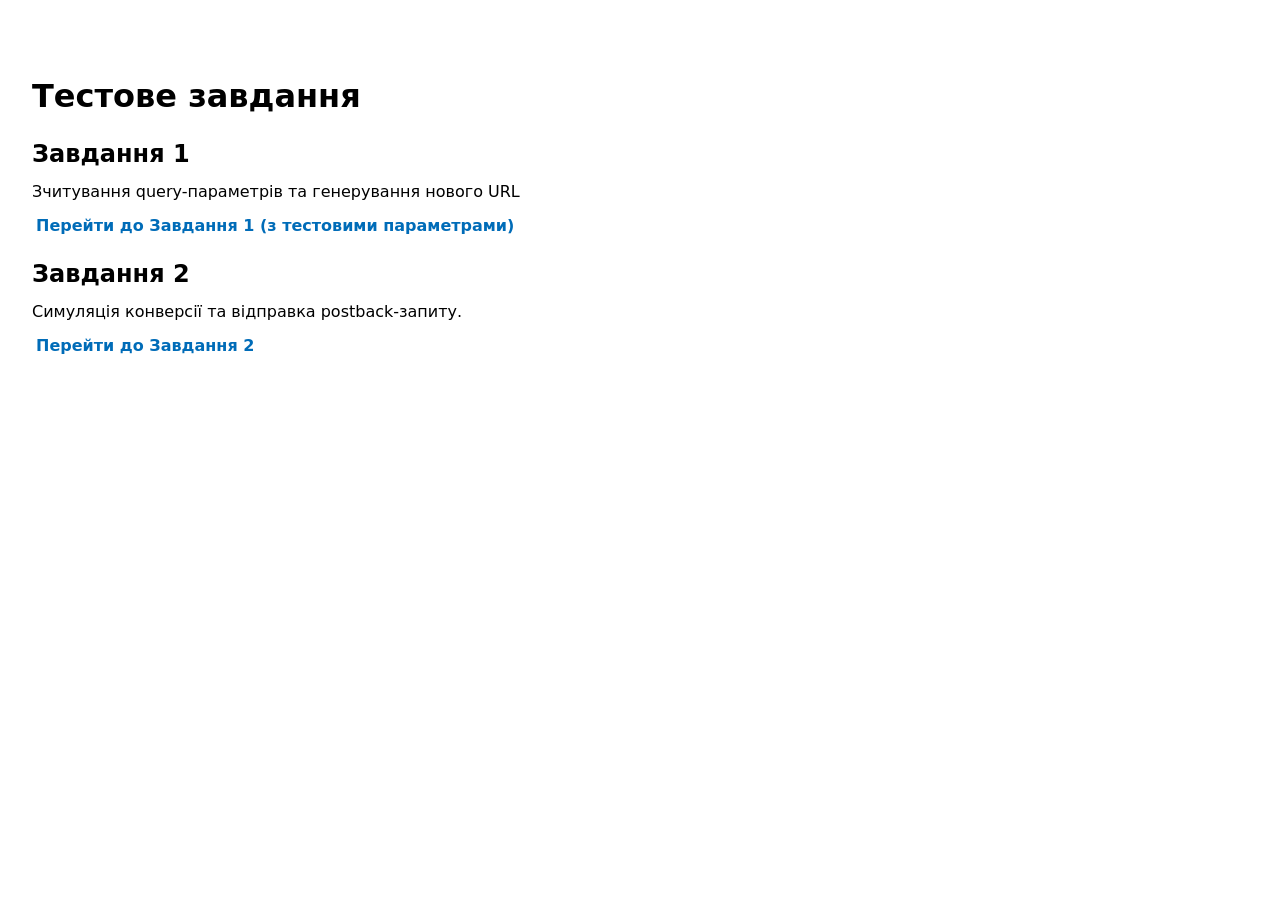
<file: index.html>
<!doctype html>
<html lang="uk">
  <head>
    <meta charset="UTF-8" />
    <meta name="viewport" content="width=device-width, initial-scale=1.0" />
    <title>Тестове завдання</title>
    <link rel="stylesheet" href="./reset.css" />
    <link rel="stylesheet" href="./style.css" />
  </head>
  <body>
    <h1>Тестове завдання</h1>

    <div>
      <h2>Завдання 1</h2>
      <p>Зчитування query-параметрів та генерування нового URL</p>
      <a
        href="./task 1/task1.html?utm_source=facebook&utm_campaign=test&utm_content=ad1"
        >Перейти до Завдання 1 (з тестовими параметрами)</a
      >
    </div>

    <div>
      <h2>Завдання 2</h2>
      <p>Симуляція конверсії та відправка postback-запиту.</p>
      <a href="https://globalvisitlog.com/cf/r/69d76e3f03568400129e8050?"
        >Перейти до Завдання 2</a
      >
    </div>
  </body>
</html>
</file>
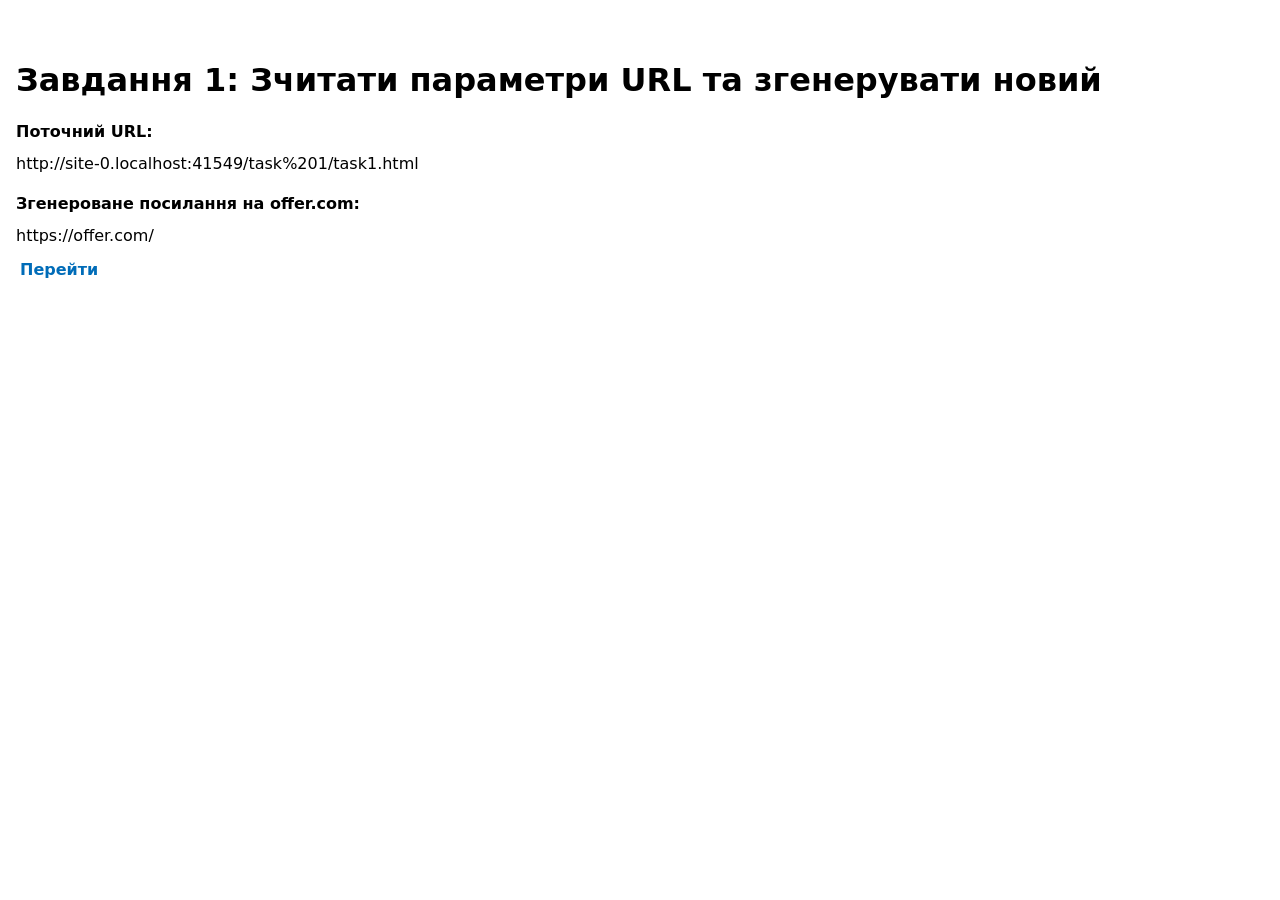
<file: task 1/task1.html>
<!doctype html>
<html lang="uk">
  <head>
    <meta charset="UTF-8" />
    <meta name="viewport" content="width=device-width, initial-scale=1.0" />
    <title>Завдання 1</title>
    <link rel="stylesheet" href="../reset.css" />
    <link rel="stylesheet" href="./task1.css" />
  </head>
  <body>
    <h1>Завдання 1: Зчитати параметри URL та згенерувати новий</h1>

    <div class="primary-link-box">
      <strong>Поточний URL:</strong>
      <span id="primary-url"></span>
    </div>

    <div class="generated-link-box">
      <strong>Згенероване посилання на offer.com:</strong>
      <span id="generated-url"></span>
      <a id="generated-link" href="#" target="_blank">Перейти</a>
    </div>

    <script src="task1.js"></script>
  </body>
</html>
</file>
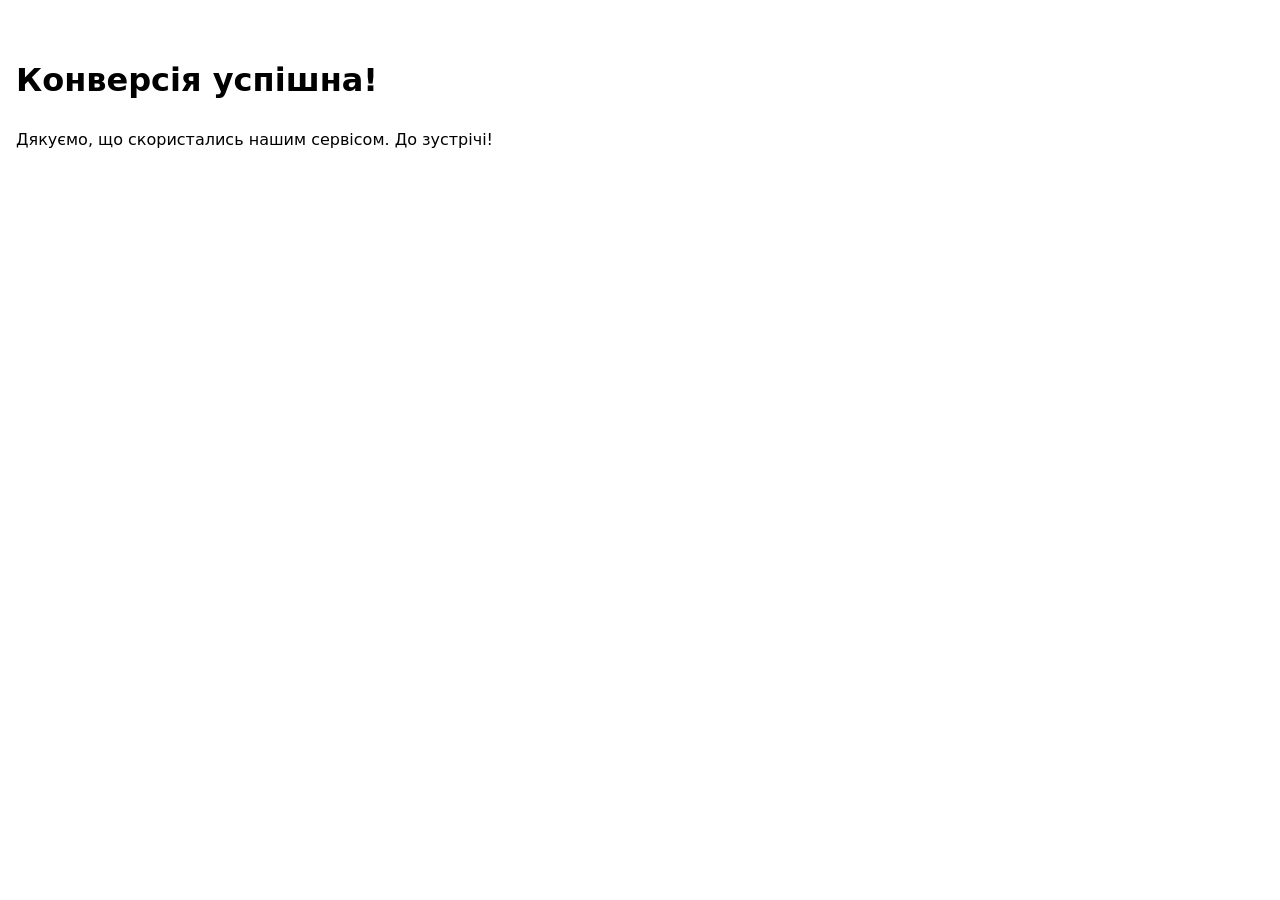
<file: task 2/success.html>
<!doctype html>
<html lang="en">
  <head>
    <meta charset="UTF-8" />
    <meta name="viewport" content="width=device-width, initial-scale=1.0" />

    <title>Завдання 2: Успішна конверсія</title>
    <link rel="stylesheet" href="../reset.css" />
    <link rel="stylesheet" href="./task2.css" />
  </head>
  <body>
    <h1 class="success-title">Конверсія успішна!</h1>
    <p class="success-subtitle">
      Дякуємо, що скористались нашим сервісом. До зустрічі!
    </p>

    <script src="./success.js"></script>
  </body>
</html>
</file>
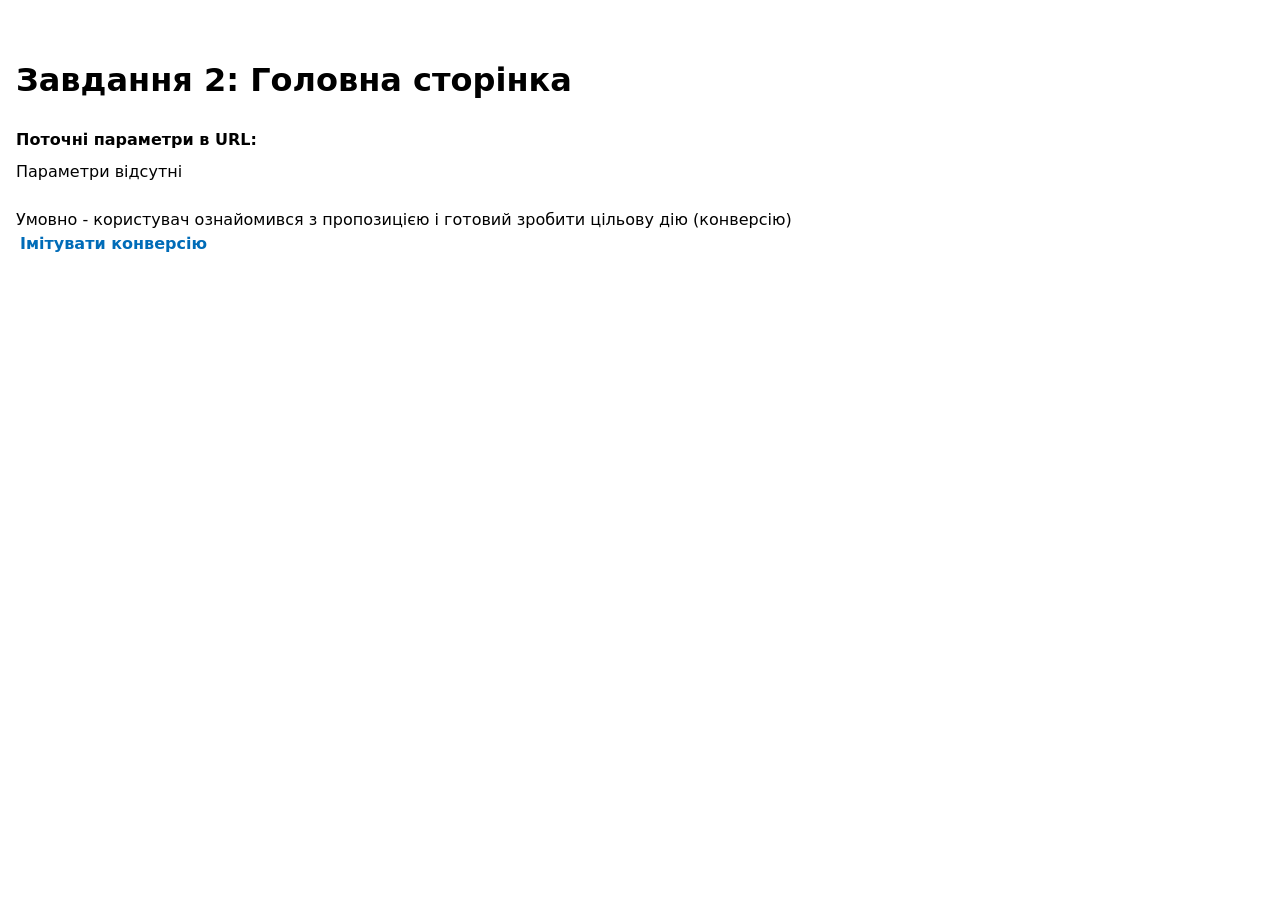
<file: task 2/task2.html>
<!doctype html>
<html lang="uk">
  <head>
    <meta charset="UTF-8" />
    <meta name="viewport" content="width=device-width, initial-scale=1.0" />

    <script>
      !(function () {
        "use strict";
        var n = "lp_ref",
          t = "cpid",
          e = "lpurl",
          c = "https://globalvisitlog.com",
          r = "(?<domain>http(?:s?)://[^/]*)".concat("/cf/click"),
          a = "(?:(?:/(?<cta>[1-9][0-9]*)/?)|(?:/))?",
          i = "^".concat(r).concat(a).concat("(?:$|(\\?.*))"),
          o = 'javascript:window.clickflare.l="(?<original_link>'
            .concat(r)
            .concat(a, '("|(\\?[^"]*"))).*'),
          s = function () {
            return new RegExp(i, "");
          },
          u = function () {
            return new RegExp(o, "");
          };
        function l(n) {
          var t = (function (n) {
            return n.replace(s(), function (n) {
              for (var t = [], e = 1; e < arguments.length; e++)
                t[e - 1] = arguments[e];
              var r = t[t.length - 1].domain;
              return n.replace(r, c);
            });
          })(n);
          return 'javascript:window.clickflare.l="'.concat(t, '"; void 0;');
        }
        function d(n, t) {
          if (
            (t && n && t.apply(document, [n]),
            /loaded|interactive|complete/.test(document.readyState))
          )
            for (var e = 0, c = document.links.length; e < c; e++)
              if (s().test(document.links[e].href)) {
                var r = document.links[e];
                window.clickflare.links_replaced.has(r) ||
                  ((r.href = l(r.href)),
                  window.clickflare.links_replaced.add(r));
              }
        }
        var f, h, m, p;
        !(function (r, a) {
          var i = document.onreadystatechange;
          window.clickflare ||
            ((window.clickflare = {
              listeners: {},
              customParams: {},
              links_replaced: new Set(),
              addEventListener: function (n, t) {
                var e = this.listeners[n] || [];
                (e.includes(t) || e.push(t), (this.listeners[n] = e));
              },
              dispatchEvent: function (n, t) {
                (t && (this.customParams[n] = t),
                  (this.listeners[n] || []).forEach(function (n) {
                    return n(t);
                  }));
              },
              push: function (n, t) {
                (t && (this.customParams[n] = t),
                  (this.listeners[n] || []).forEach(function (n) {
                    return n(t);
                  }));
              },
            }),
            (document.onreadystatechange = function (n) {
              return d(n, i);
            }),
            d(null, i),
            setTimeout(function () {
              !(function (r, a) {
                var i,
                  o = (function (r, a) {
                    var i = new URL("".concat(c).concat(r)),
                      o = "{",
                      s = o + o;
                    a.startsWith(s) || i.searchParams.set(t, a);
                    return (
                      i.searchParams.append(n, document.referrer),
                      i.searchParams.append(e, location.href),
                      i.searchParams.append("lpt", document.title),
                      i.searchParams.append(
                        "t",
                        new Date().getTime().toString(),
                      ),
                      i.toString()
                    );
                  })(r, a),
                  s = document.createElement("script"),
                  l = document.scripts[0];
                ((s.async = 1),
                  (s.src = o),
                  (s.onerror = function () {
                    !(function () {
                      for (
                        var n = function (n, t) {
                            var e = document.links[n];
                            u().test(decodeURI(e.href)) &&
                              setTimeout(function () {
                                e &&
                                  e.setAttribute(
                                    "href",
                                    (function (n) {
                                      var t = n.match(u());
                                      if (t) {
                                        var e = (t.groups || {}).original_link;
                                        return e ? e.slice(0, -1) : n;
                                      }
                                      return n;
                                    })(decodeURI(e.href)),
                                  );
                              });
                          },
                          t = 0,
                          e = document.links.length;
                        t < e;
                        t++
                      )
                        n(t);
                    })();
                  }),
                  null === (i = l.parentNode) ||
                    void 0 === i ||
                    i.insertBefore(s, l));
              })(r, a);
            }));
        })(
          ""
            .concat("/cf/tags", "/")
            .concat(
              new URL(window.location.href).searchParams.get("cftmid") ||
                "__CONTAINER_ID__",
            ),
          ((m = new URL(window.location.href).searchParams.get(t)),
          (f = new RegExp("(^| )".concat("cf_cpid", "=([^;]+)"))),
          (p = ((h = document.cookie.match(f)) && h.pop()) || null),
          m || p || "__CAMPAIGN_ID__"),
        );
      })();
    </script>

    <title>Завдання 2: Головна сторінка</title>
    <link rel="stylesheet" href="../reset.css" />
    <link rel="stylesheet" href="./task2.css" />
  </head>
  <body>
    <h1>Завдання 2: Головна сторінка</h1>

    <div class="primary-box">
      <strong>Поточні параметри в URL:</strong>
      <span id="current-params"></span>
    </div>

    <div class="success-box">
      <p>
        Умовно - користувач ознайомився з пропозицією і готовий зробити цільову
        дію (конверсію)
      </p>
      <a href="https://globalvisitlog.com/cf/click" id="action-button"
        >Імітувати конверсію</a
      >
    </div>

    <script src="task2.js"></script>
  </body>
</html>
</file>
<file: style.css>
* {
  box-sizing: border-box;
  margin: 0;
  padding: 0;
}
body {
  margin: 40px auto;
  font-family: system-ui, sans-serif;
  padding: 32px;
  line-height: 1.5;
  display: flex;
  flex-direction: column;
  gap: 16px;
}
div {
  gap: 8px;
  display: flex;
  flex-direction: column;
  align-items: flex-start;
}
a,
a:visited {
  color: #006cb8;
  font-weight: bold;
  text-decoration: none;
  padding: 2px 4px;
  border-radius: 4px;
}
a:hover {
  text-decoration: none;
  color: #00406d;
  outline: 2px solid #00406d;
}
</file>
<file: task 1/task1.css>
body {
  margin: 40px auto;
  padding: 16px;
  display: flex;
  flex-direction: column;
  gap: 16px;
}
.primary-link-box,
.generated-link-box {
  display: flex;
  flex-direction: column;
  gap: 8px;
  align-items: flex-start;
}
a,
a:visited {
  color: #006cb8;
  font-weight: bold;
  text-decoration: none;
  padding: 2px 4px;
  border-radius: 4px;
}
a:hover {
  text-decoration: none;
  color: #00406d;
  outline: 2px solid #00406d;
}
</file>
<file: task 2/task2.css>
body {
  margin: 40px auto;
  padding: 16px;
  display: flex;
  flex-direction: column;
  gap: 24px;
}
.primary-box {
  display: flex;
  flex-direction: column;
  gap: 8px;
  align-items: flex-start;
}
a,
a:visited {
  color: #006cb8;
  font-weight: bold;
  text-decoration: none;
  padding: 2px 4px;
  border-radius: 4px;
}
a:hover {
  text-decoration: none;
  color: #00406d;
  outline: 2px solid #00406d;
}
</file>
